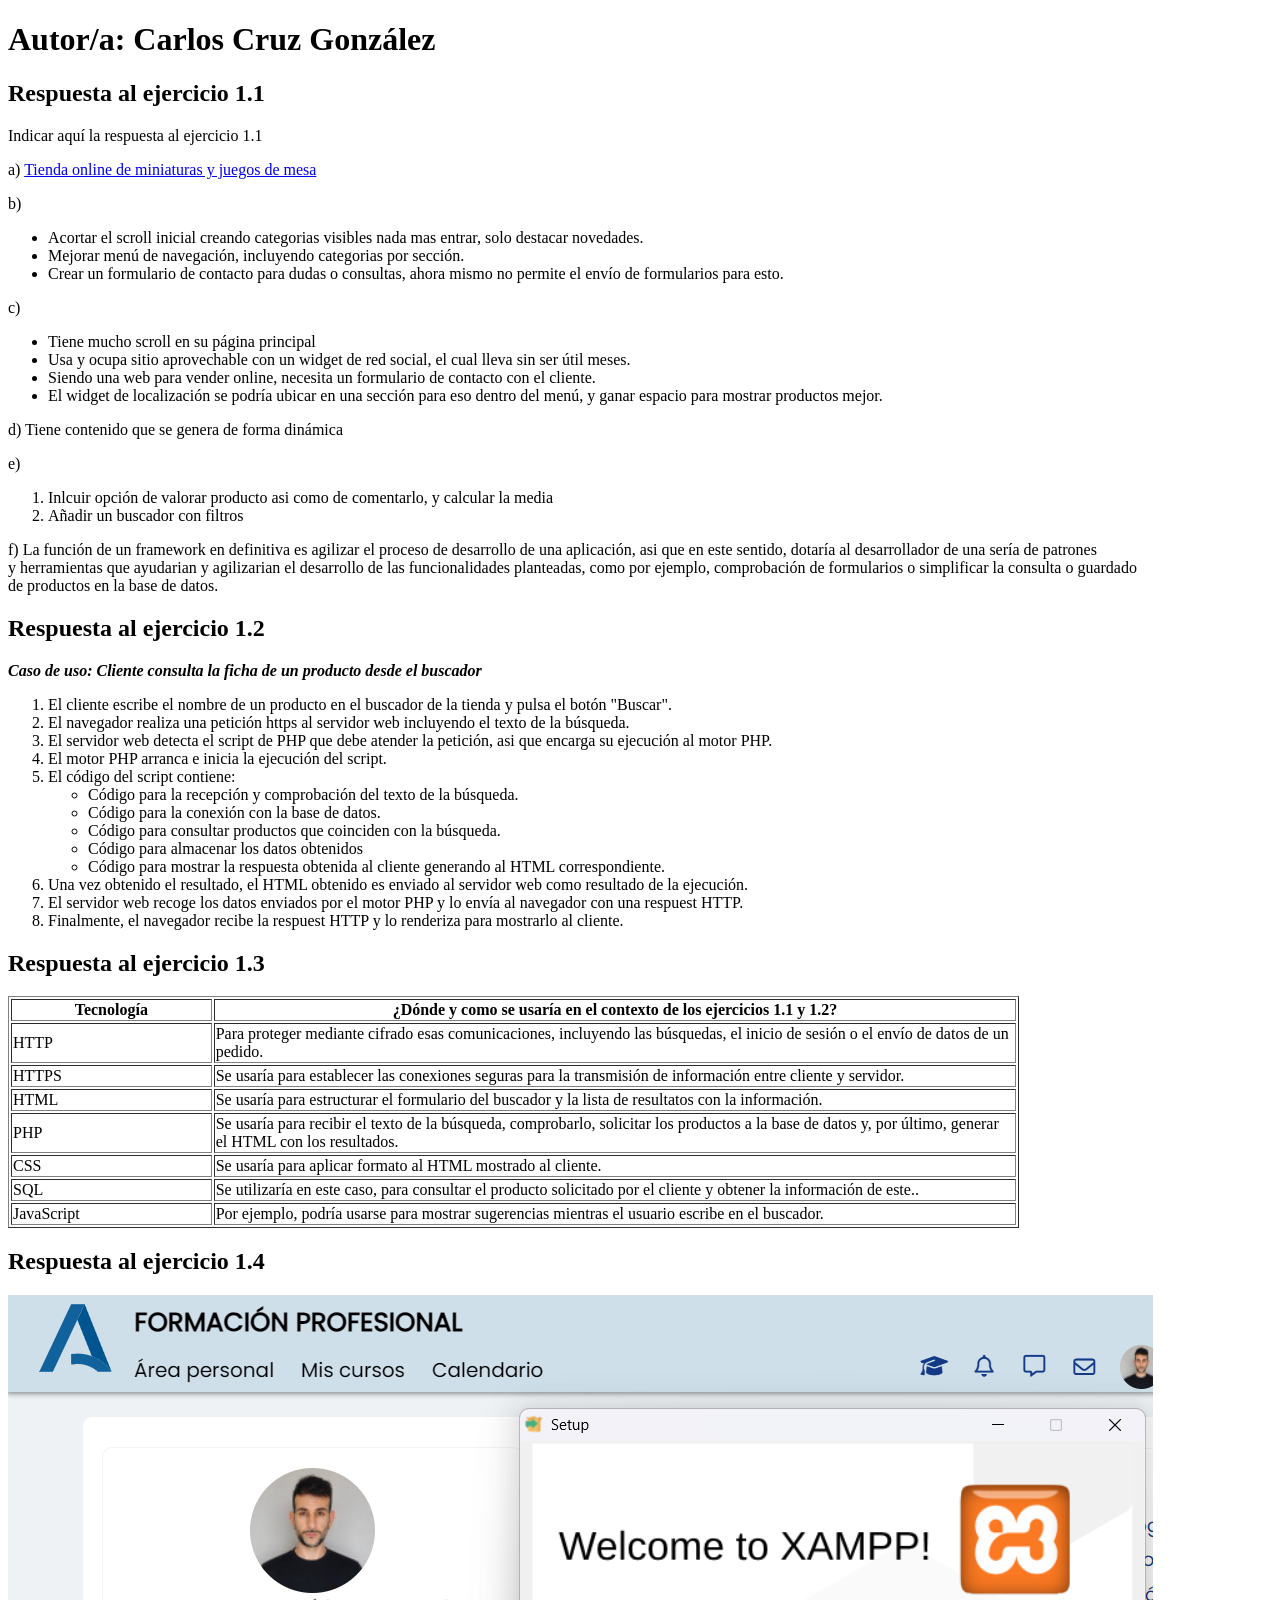
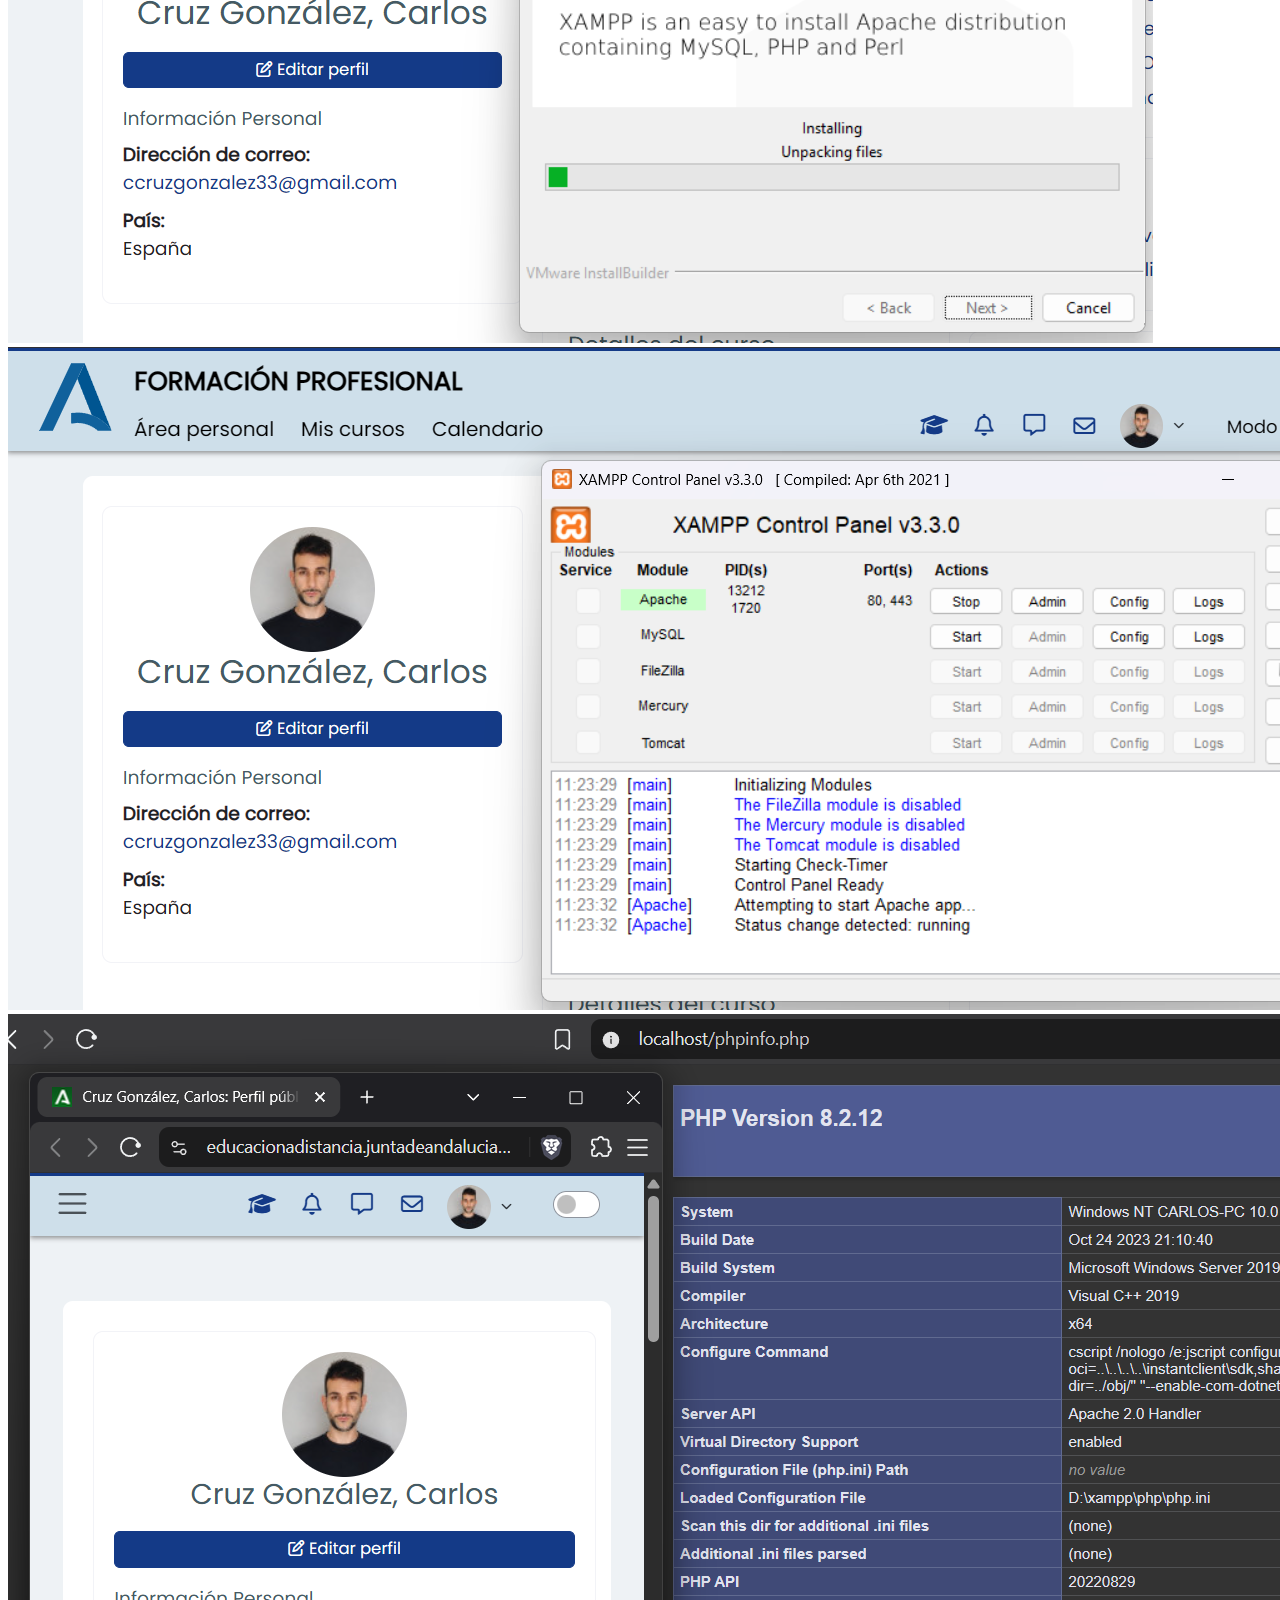
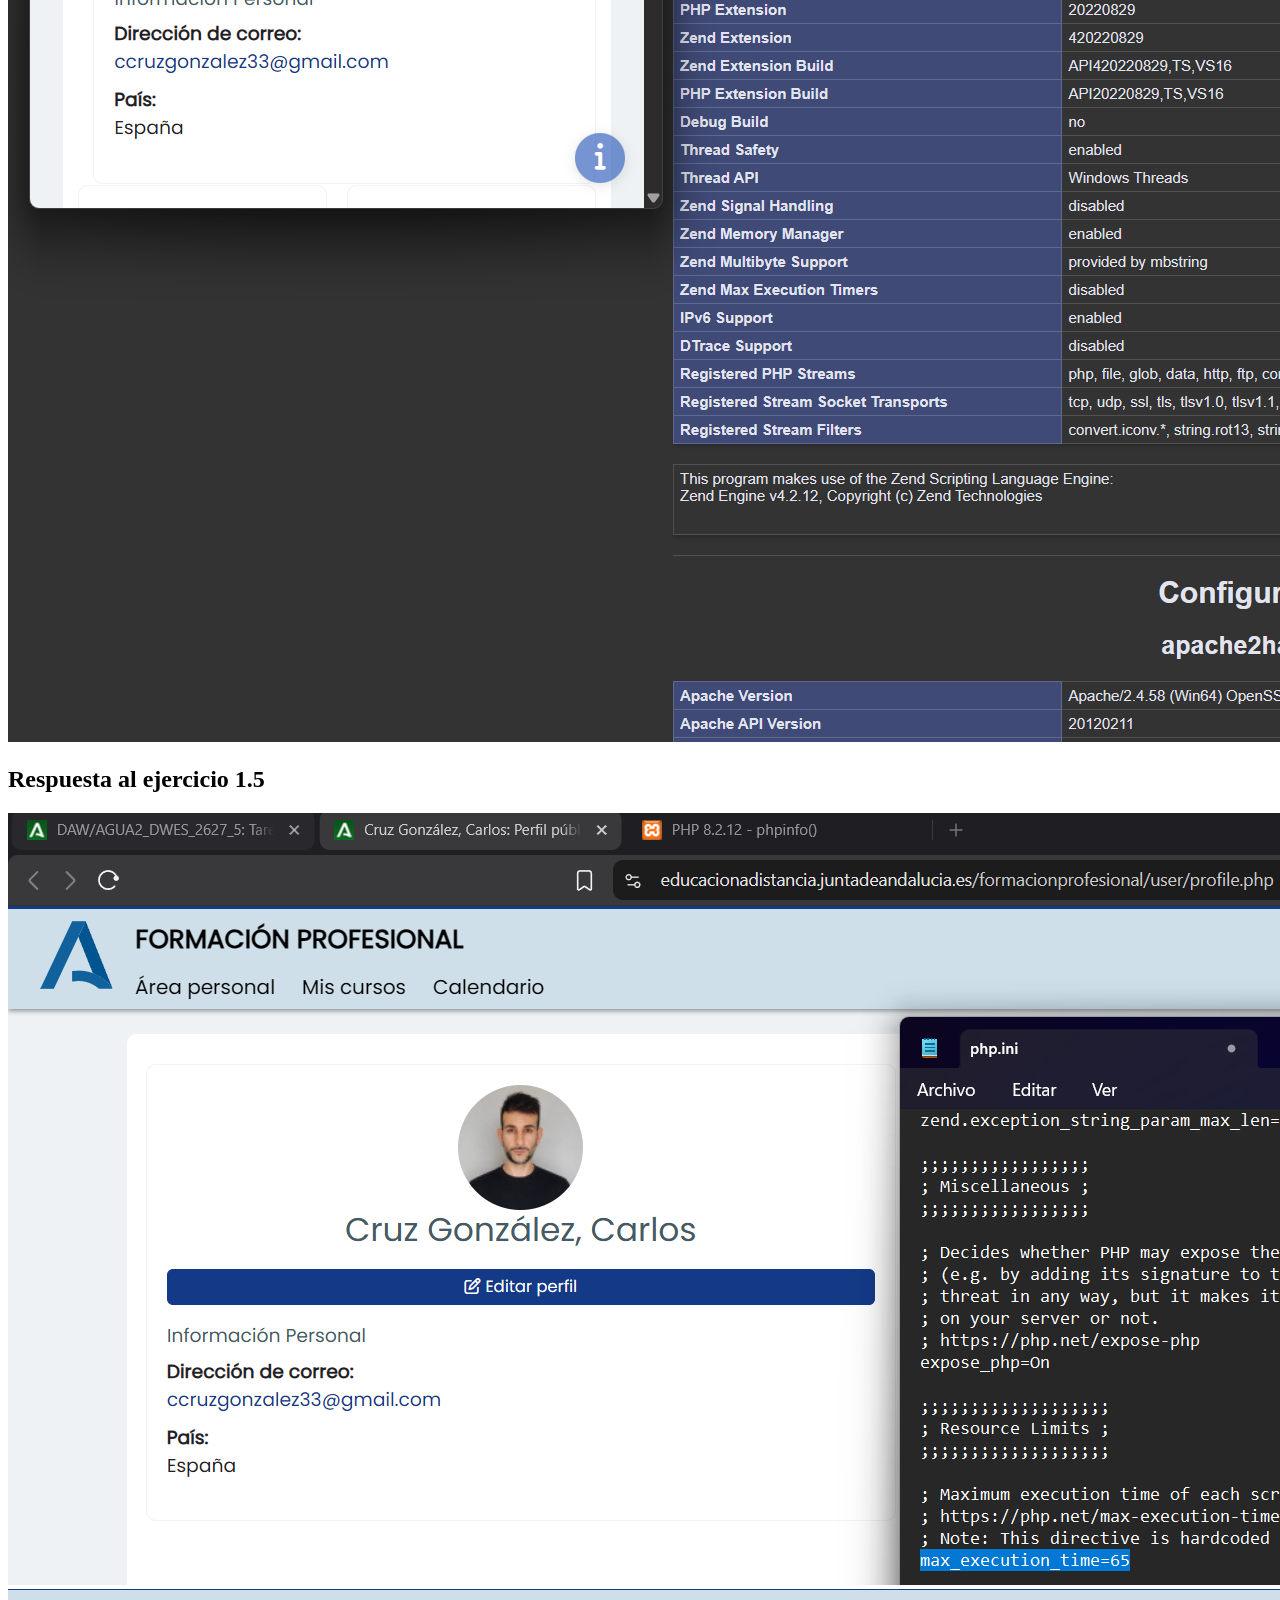
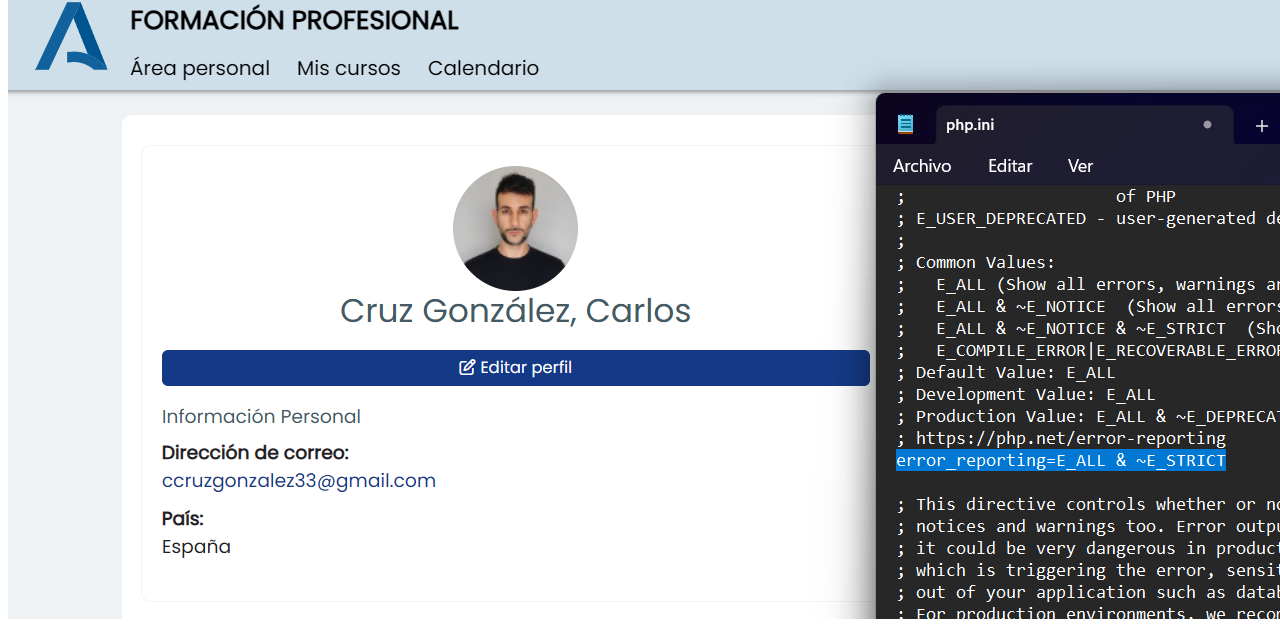
<file: DWES/UD1/Práctica UD1/Cruz_Gonzalez_Carlos_DWES01_Tarea/dwes01_proyecto_base/ej1/index.html>
<!DOCTYPE html>
<html lang="es">

<head>
    <meta charset="UTF-8">
    <meta name="viewport" content="width=device-width, initial-scale=1.0">
    <title>Respuestas al ejercicio 1</title>
</head>

<body>
    <H1>Autor/a: Carlos Cruz González</H1>
    <H2>Respuesta al ejercicio 1.1</H2>
    <div>
        <p>Indicar aquí la respuesta al ejercicio 1.1</p>
        <p>a) <a href="https://www.vulcania.es/tienda/">Tienda online de miniaturas y juegos de mesa</a></p>
        <p>b)
        <ul>
            <li>Acortar el scroll inicial creando categorias visibles nada mas entrar, solo destacar novedades.</li>
            <li>Mejorar menú de navegación, incluyendo categorias por sección.</li>
            <li>Crear un formulario de contacto para dudas o consultas, ahora mismo no permite el envío de formularios
                para esto.</li>
        </ul>
        </p>
        <p>c)
        <ul>
            <li>Tiene mucho scroll en su página principal</li>
            <li>Usa y ocupa sitio aprovechable con un widget de red social, el cual lleva sin ser útil meses.</li>
            <li>Siendo una web para vender online, necesita un formulario de contacto con el cliente.</li>
            <li>El widget de localización se podría ubicar en una sección para eso dentro del menú, y ganar espacio para
                mostrar productos mejor.</li>
        </ul>
        </p>
        <p>d) Tiene contenido que se genera de forma dinámica </p>
        <p>e)
        <ol>
            <li>Inlcuir opción de valorar producto asi como de comentarlo, y calcular la media</li>
            <li>Añadir un buscador con filtros</li>
        </ol>
        </p>
        <p>f) La función de un framework en definitiva es agilizar el proceso de desarrollo de una aplicación, asi que
            en este sentido, dotaría al desarrollador de una sería de patrones<br>
            y herramientas que ayudarian y agilizarian el desarrollo de las funcionalidades planteadas, como por
            ejemplo, comprobación de formularios o simplificar la consulta o guardado<br>
            de productos en la base de datos. </p>
    </div>
    <H2>Respuesta al ejercicio 1.2</H2>
    <p>
        <Strong><em>Caso de uso: Cliente consulta la ficha de un producto desde el buscador</em></Strong>
    <ol>
        <li>El cliente escribe el nombre de un producto en el buscador de la tienda y pulsa el botón "Buscar".</li>
        <li>El navegador realiza una petición https al servidor web incluyendo el texto de la búsqueda.</li>
        <li>El servidor web detecta el script de PHP que debe atender la petición, asi que encarga su ejecución al motor
            PHP.
        <li>El motor PHP arranca e inicia la ejecución del script.</li>
        <li>El código del script contiene:</li>
        <ul>
            <li>Código para la recepción y comprobación del texto de la búsqueda.</li>
            <li>Código para la conexión con la base de datos.</li>
            <li>Código para consultar productos que coinciden con la búsqueda.</li>
            <li>Código para almacenar los datos obtenidos</li>
            <li>Código para mostrar la respuesta obtenida al cliente generando al HTML correspondiente.</li>
        </ul>
        <li>Una vez obtenido el resultado, el HTML obtenido es enviado al servidor web como resultado de la ejecución.
        </li>
        <li>El servidor web recoge los datos enviados por el motor PHP y lo envía al navegador con una respuest HTTP.
        </li>
        <li>Finalmente, el navegador recibe la respuest HTTP y lo renderiza para mostrarlo al cliente.</li>
    </ol>
    </p>
    <div>
        <p></p>
    </div>
    <H2>Respuesta al ejercicio 1.3</H2>
    <div>
        <table border="1" style="width: 80%;">
            <tbody>
                <tr>
                    <th style="width: 20%; height: 16px;">Tecnología</th>
                    <th style="width: 80%; height: 16px;">¿Dónde y como se usaría en el contexto de los ejercicios 1.1 y
                        1.2?</th>
                </tr>
                <tr>
                    <td style="width: 20%; height: 16px;">HTTP</td>
                    <td style="width: 80%; height: 16px;">Para proteger mediante cifrado esas comunicaciones, incluyendo
                        las búsquedas, el inicio de sesión o el envío de datos de un pedido.</td>
                </tr>
                <tr>
                    <td style="width: 20%; height: 16px;">HTTPS</td>
                    <td style="width: 80%; height: 16px;">Se usaría para establecer las conexiones seguras para la
                        transmisión de información entre cliente y servidor.</td>
                </tr>
                <tr>
                    <td style="width: 20%; height: 16px;">HTML</td>
                    <td style="width: 80%; height: 16px;">Se usaría para estructurar el formulario del buscador y la
                        lista de resultatos con la información.</td>
                </tr>
                <tr>
                    <td style="width: 20%; height: 16px;">PHP</td>
                    <td style="width: 80%; height: 16px;">Se usaría para recibir el texto de la búsqueda, comprobarlo,
                        solicitar los productos a la base de datos y, por último, generar el HTML con los resultados.
                    </td>
                </tr>
                <tr>
                    <td style="width: 20%; height: 16px;">CSS</td>
                    <td style="width: 80%; height: 16px;">Se usaría para aplicar formato al HTML mostrado al cliente.
                    </td>
                </tr>
                <tr>
                    <td style="width: 20%; height: 16px;">SQL</td>
                    <td style="width: 80%; height: 16px;">Se utilizaría en este caso, para consultar el producto
                        solicitado por el cliente y obtener la información de este..</td>
                </tr>
                <tr>
                    <td style="width: 20%; height: 16px;">JavaScript</td>
                    <td style="width: 80%; height: 16px;">Por ejemplo, podría usarse para mostrar sugerencias mientras
                        el usuario escribe en el buscador.</td>
                </tr>
            </tbody>
        </table>
    </div>

    <H2>Respuesta al ejercicio 1.4</H2>
    <div>

        <image src="../Capturas/captura1.png"></image>
        <image src="../Capturas/captura2.png"></image>
        <image src="../Capturas/captura3.png"></image>
    </div>

    <H2>Respuesta al ejercicio 1.5</H2>
    <div>
        <image src="../Capturas/captura4.png"></image>
        <image src="../Capturas/captura5.png"></image>
    </div>
</body>

</html>
</file>
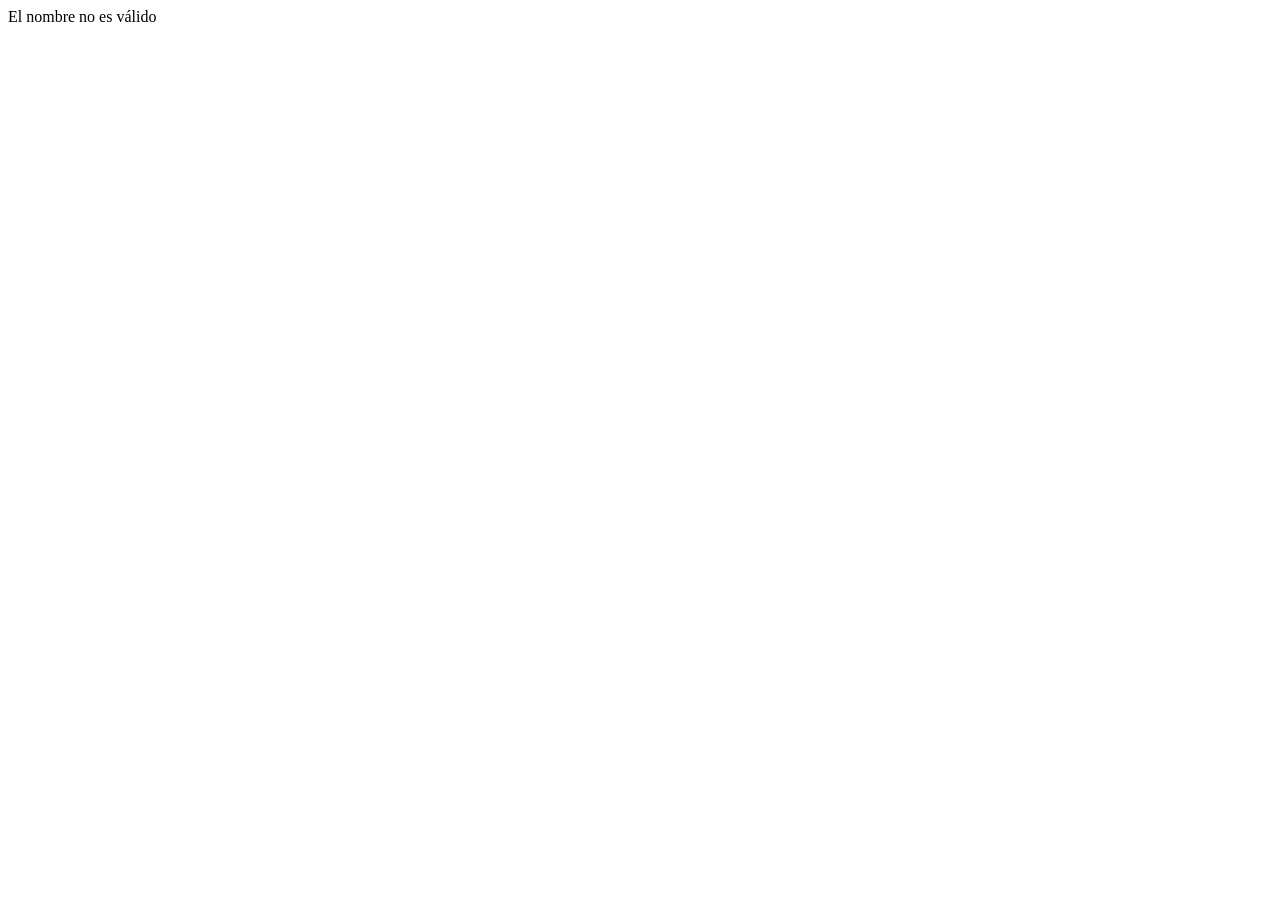
<file: DWEC/UD1/Práctica UD1/Ejercicios/ejercicio1.html>
<!DOCTYPE html>
<!--Carlos Cruz González-->
<html lang="es">

<head>
    <meta charset="UTF-8">
    <meta name="viewport" content="width=device-width, initial-scale=1.0">
    <title>Document</title>
</head>

<body>
    <script>
        //Creación de variables
        let nombre, genero;       

        //Pido nombre por pantalla
        nombre = prompt("introduce un nombre:");

        //Si el nombre no es un un número, valido y entro
        if (isNaN(nombre)) {
            //Una vez valido el nombre, pido el género
            genero = prompt("introduce un género");

            //Si el genero no es "hombre", "mujer" u "otro", muestro un error por pantalla
            if (genero != "hombre" && genero != "mujer" && genero != "otros") {
                document.write("Género Incorrecto")
            } else {
                //Si pasa la validación, muestro el mensaje final con el nombre
                document.write("Hola, " + nombre + " eres " + genero + ".");
            }
            //Si el nombre es un número o es null, muestro el mensaje por pantalla
        } else document.write("El nombre no es válido")
    </script>
</body>

</html>
</file>
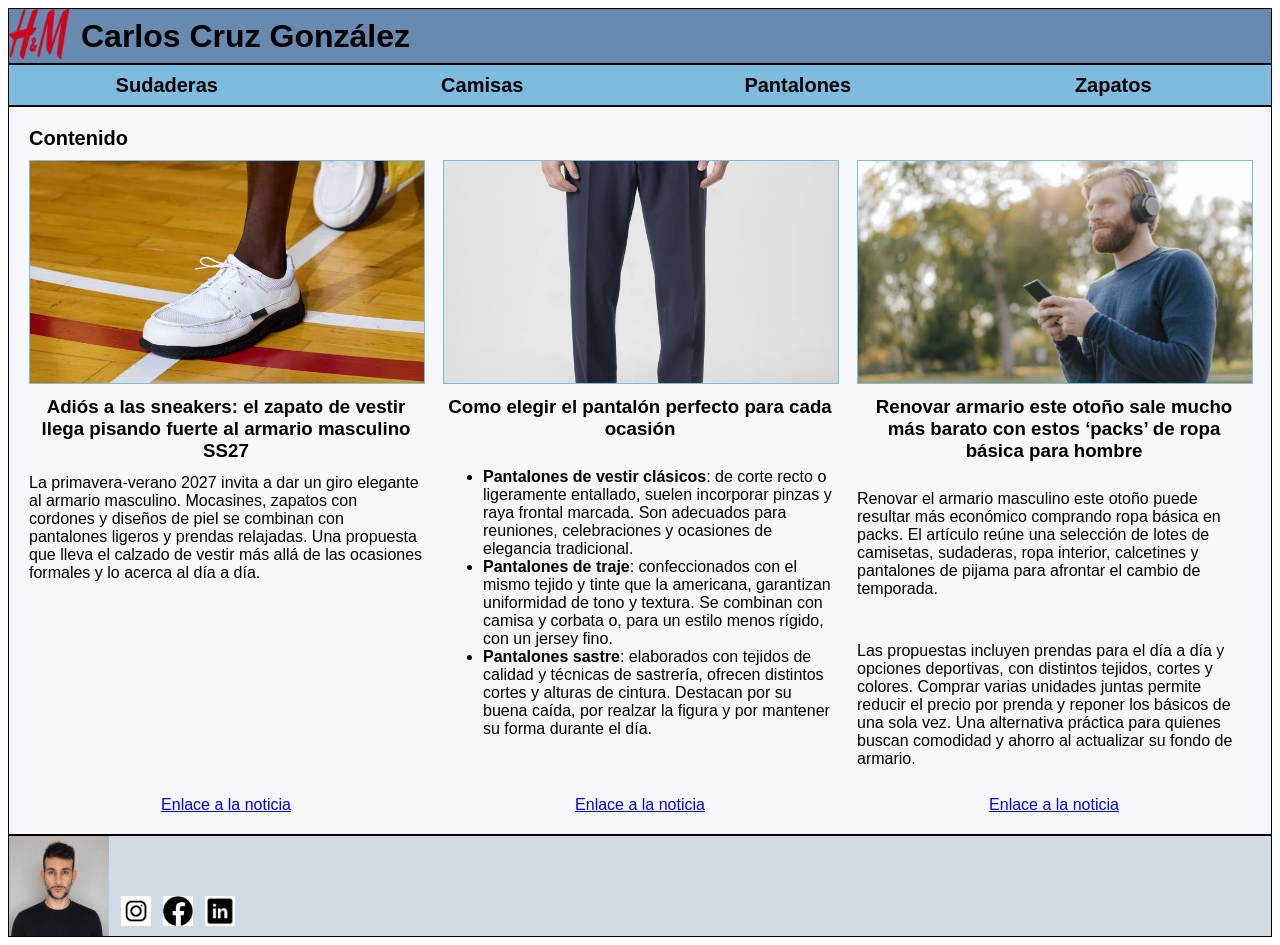
<file: DIW/UD1/Práctica UD1/Cruz_Gonzalez_Carlos_DIW01_Tarea/Ejercicio 5/ejercicio5.html>
<!DOCTYPE html>
<html lang="es">

<head>
    <meta charset="utf-8">
    <meta name="description" content="">
    <meta name="viewport" content="width=device-width, initial-scale=1">
    <title>Ejercicio 5</title>
    <link rel="stylesheet" href="./estilos.css">


</head>

<body>
    <header class="encabezado">
        <a href="https://www2.hm.com/es_es/index.html" target="_blank">
            <img src="./hmlogo.jpg" width="60" height="50" alt="Logo de H&M">
        </a>
        <h1>Carlos Cruz González</h1>
    </header>

    <nav class="menu">
        <strong><a href="https://www.pullandbear.com/es/hombre/ropa/sudaderas-n6382"
                target="_blank">Sudaderas</a></strong>
        <strong><a href="https://www.zara.com/es/es/hombre-camisas-l737.html?v1=2431994"
                target="_blank">Camisas</a></strong>
        <strong><a href="https://www.sfera.com/es/hombre/pantalones/" target="_blank">Pantalones</a></strong>
        <strong><a href="https://www.bershka.com/es/hombre/zapatos-n3315.html?celement=1010193202"
                target="_blank">Zapatos</a></strong>
    </nav>
    <main class="contenido">
        <section> 
            <h2>Contenido</h2>           
            <article>                
                <img src="./imgContenido1.png" alt="Zapato de vestir">
                <h3>Adiós a las sneakers: el zapato de vestir llega pisando fuerte al armario masculino SS27</h3>
                La primavera-verano 2027 invita a dar un giro elegante al armario masculino. Mocasines, zapatos con
                cordones y diseños de piel se combinan con pantalones ligeros y prendas relajadas. Una propuesta que
                lleva el calzado de vestir más allá de las ocasiones formales y lo acerca al día a día.
                <a href="https://fashionunited.es/noticias/moda/adios-a-las-sneakers-el-zapato-de-vestir-llega-pisando-fuerte-al-armario-masculino-ss27/2026090850567"
                    target="_blank">Enlace
                    a la noticia</a>
            </article>
            <article>
                <img src="./imgContenido2.png" alt>
                <h3>Como elegir el pantalón perfecto para cada ocasión</h3>
                <ul>
                    <li><strong>Pantalones de vestir clásicos</strong>: de corte recto o ligeramente entallado,
                        suelen incorporar pinzas y raya frontal marcada. Son adecuados para reuniones,
                        celebraciones y ocasiones de elegancia tradicional.</li>
                    <li><strong>Pantalones de traje</strong>: confeccionados con el mismo tejido y tinte que la
                        americana,
                        garantizan uniformidad de tono y textura. Se combinan con camisa y corbata o, para un estilo
                        menos rígido, con un jersey fino.
                    </li>
                    <li>
                        <strong>Pantalones sastre</strong>: elaborados con tejidos de calidad y técnicas de sastrería,
                        ofrecen distintos cortes y alturas de cintura.
                        Destacan por su buena caída, por realzar la figura y por mantener su forma durante el día.
                    </li>
                </ul>
                <a href="https://adamsleon.com/blog/noticias/como-elegir-el-pantalon-de-vestir-de-hombre-perfecto-para-cada-ocasion"
                    target="_blank">Enlace
                    a la noticia </a>
            </article>
            <article>
                <img src="imgContenido3.png" alt="Ropa básica para hombre">
                <h3>Renovar armario este otoño sale mucho más barato con estos ‘packs’ de ropa básica para hombre</h3>
                <p>Renovar el armario masculino este otoño puede resultar más económico comprando ropa básica en packs. El
                artículo reúne una selección de lotes de camisetas, sudaderas, ropa interior, calcetines y pantalones de
                pijama para afrontar el cambio de temporada.</p>
                <p>Las propuestas incluyen prendas para el día a día y
                opciones deportivas, con distintos tejidos, cortes y colores. Comprar varias unidades juntas permite
                reducir el precio por prenda y reponer los básicos de una sola vez. Una alternativa práctica para
                quienes buscan comodidad y ahorro al actualizar su fondo de armario.</p>
                <a href="https://elpais.com/escaparate/estilo-de-vida/packs-ropa-otono-hombre-2026.html"
                    target="_blank">Enlace a la noticia</a>
            </article>
        </section>
    </main>
    <footer>
        <img class= "avatar" src="avatar.jpg" alt="Avatar">
        <a href="https://www.instagram.com/" target="_blank"><img src="ig.jpg" alt="Instagram"></a>
        <a href="https://www.facebook.com/" target="_blank"><img src="fb.png" alt="Facebook"></a>
        <a href="https://www.linkedin.com/" target="_blank"><img src="ld.png" alt="LinkedIn"></a>
    </footer>
</body>
</html>
</file>
<file: DIW/UD1/Práctica UD1/Cruz_Gonzalez_Carlos_DIW01_Tarea/Ejercicio 5/estilos.css>
/*
Letra para todo el documento
*/
* {
    font-family: arial;
}

/*
display flex: coloca los elementos en fila
align-items: centro los elementos verticalente
gap: deja 12px entre cada elemento
background-color: color de fondo
border: bode de 1px negro
*/
.encabezado {
    display: flex;
    align-items: center;
    gap: 12px;
    background-color: #688AB0;
    border: 1px solid #000000;
}


/*
Elimino espacio exterior del nombre que están dentro del encabezado
*/
.encabezado h1 {
    margin: 0;
}

/*
display-flex: organiza elementos en una fila
height: establece 40px de altura
*/
.menu {
    display: flex;    
    height: 40px;
    background-color: #7DBCDF;
    border: 1px solid #000000;
}
/*
Los strong se reparten el espacio disponible por igual s
*/
.menu strong {
    flex: 1;    
}

/*
display flex: convierto enlaces a elementos sueltos para moverlos
hight: indica que los elementos ocupen toda la altura de su contenedor
align-items: centro el contenido verticalmente
justify-content: centra el contenido horizontalmente
padding: deja espacio inferior, 0px arriba y abajo. 20 arriba y a la derecha
font-size: tamaño de letra
text-align: centra el texto
text-decoration: quita el subrayado de los enlaces
*/
.menu a {
    display: flex;
    height: 100%;
    align-items: center;
    justify-content: center;
    padding: 0px 20px;
    font-size: 20px;
    text-align: center;
    color: black;
    text-decoration: none;
}

.contenido {
    background-color: #F7F8FC;
}

/*
grid: convierte la sección con el contenido en una cuadricula
grid-template-columns: crea 3 columnas iguales
gap: deja espacio entre ellas
*/
main section {
    display: grid;
    grid-template-columns: repeat(3, minmax(0, 1fr));
    gap: 20px;
    row-gap: 10px;
    padding: 20px;
    border: 1px solid #000000;
}

/*
Selecciono el h2 dentro de section, le indico que ocupe todas las columnas de la primera fila
desde la primera (1) hasta la última (-1)
Quito espacios en blanco, y lo ajusto al margen izquierdo
Le disminuyo el tamaño de letra para que no ocupe tanto
*/
main section > h2 {
    grid-column: 1 / -1;
    padding: 0px;
    margin: 0;
    text-align: left;
    font-size: 20px; 
}

/*
flex: permite organiza los elementos internos
flex-direction: organiza los elementos en columna
gap: deja 12px entre cada elemento
*/
article {
    display: flex;
    flex-direction: column;
    gap: 12px;
}

article img {
    width: 100%;
    height: auto;
    aspect-ratio: 16/9;
    border: 1px solid #7DBCDF;
    
}

/*
Para los encabezados de los articulos, 
alineo el texto al centro
establezco la altura para la caja del titulo
y elimino espacio exteriors
*/
article h3 {
    text-align: center;
    min-height: 10px;
    margin: 0;    
}

/*
flex: permite organiza los elementos internos
align-items: centra los elementos verticalmente
justify-content: centra los elementos horizontalmente
margin-top: auto: empuja el enlace hacia abajo
*/
article a {
    display: flex;
    align-items: center;
    justify-content: center;
    margin-top: auto;
}

footer {
    display: flex;    
    gap: 12px;
    background-color: #D1DBE5;
    border: 1px solid #000000;
}

/*
hace referencia a las imagenes que están dentro del footer y que no tienen la clase avatar
*/
footer img:not(.avatar) {
    width: 30px;
    height: 30px;
    margin-top:60px; 
}

.avatar {
    width: 100px;
}
</file>
